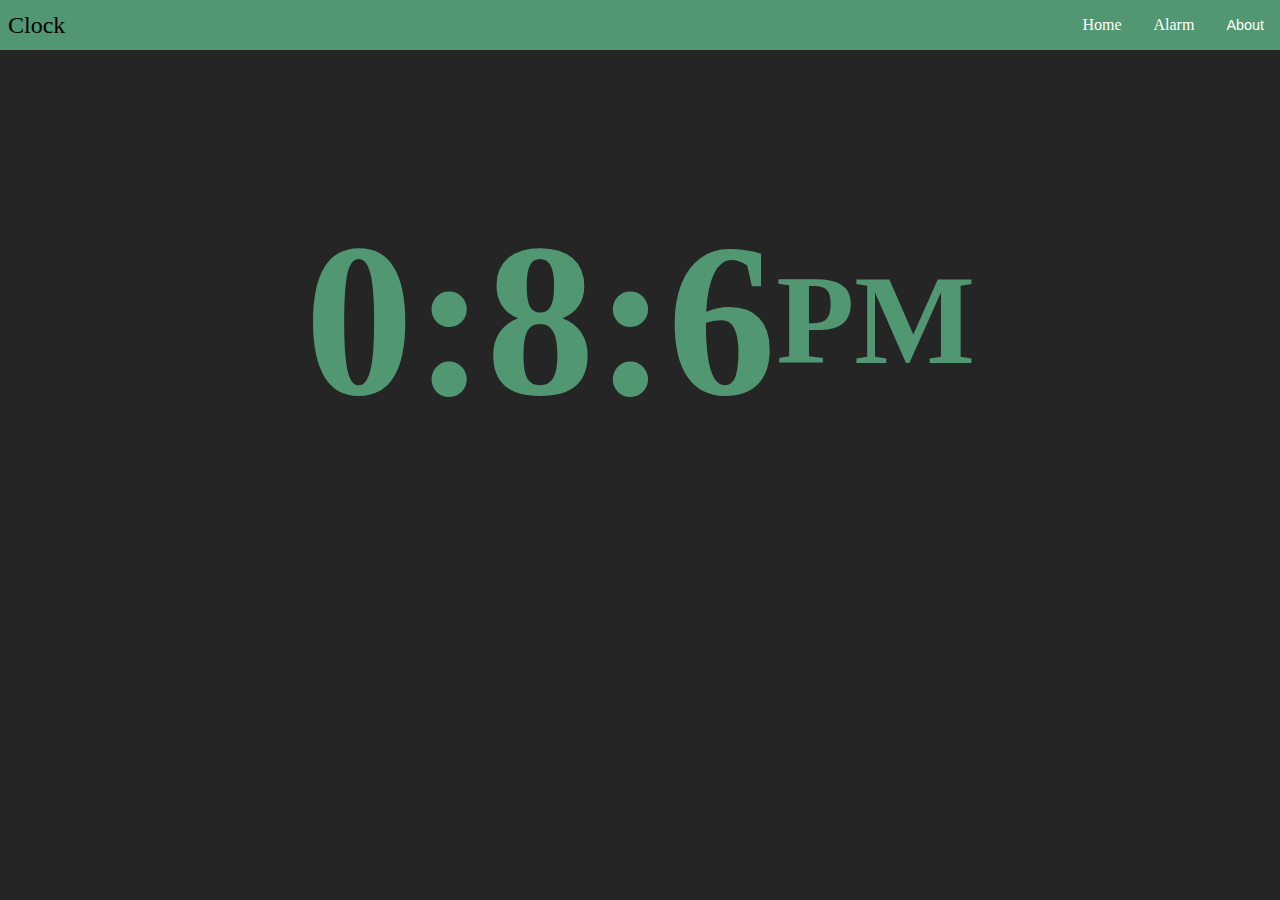
<file: index.html>
<!DOCTYPE html>
<html>
    <head>
  
      <meta name="viewport" content="width=device-width,initial-scale=1.0">
      <link rel="stylesheet" href="styles.css">
      <script src="script.js" defer></script>
      <title>Clock</title>
    </head>
    <body>
      <nav class="navbar">
        <div class="brand-title">Clock</div>
        <a href="#" class="toggle-button">
          <span class="bar"></span>
          <span class="bar"></span>
          <span class="bar"></span>
        </a>
        
        <dialog  class="modal" id="modal">
          <h2>Made by Ahnaf 	&#x1F496</h2>
          <button class="button close-button">Close</button>
        </dialog>
        


          <div class="navbar-links">
          <ul>
            <li><a href="index.html">Home</a></li>
            <li><a href="Alarm/alarm.html">Alarm</a></li>
            <button id="open-button" class="open-button">About</button>
          </ul>
        </div>
      </nav>



     <div class="divclock" id="divclock">
      <h1 id="clock" class="clock">00:00</h1>
      <h1 id="ampm" class="ampm"></h1>
     </div>
      



    </body>
</html>
</file>
<file: styles.css>
* {
  box-sizing: border-box;
}

dialog{
  border: none;
  border-radius: 5px;
  background-color: white;
  
}

button{
  background-color: #519872;
  border: none;
  color: white;
  cursor: pointer;
  font-size: .9rem;
  padding: 1rem;;
}

.open-button:hover{
background-color: white;
color: black;
}

.close-button{
  background-color: #519872;
  color: white;
  padding: 10px;
  border: none;
  border-radius: 5px;
  cursor: pointer;
  font-size: 16px;
}

body {
  margin: 0;
  padding: 0;
  background-color: #252525 ;
}

.navbar {
  display: flex;
  position: relative;
  justify-content: space-between;
  align-items: center;
  background-color: #519872;
  color: white;
}

.brand-title {
  font-size: 1.5rem;
  margin: .5rem;
  color: black;
}

.navbar-links {
  height: 100%;
}

.navbar-links ul {
  display: flex;
  margin: 0;
  padding: 0;
}

.navbar-links li {
  list-style: none;
}

.navbar-links li a {
  display: block;
  text-decoration: none;
  color: white;
  padding: 1rem;
}

.navbar-links li a:hover{
  color: black;
}

.navbar-links li:hover {
  background-color: rgb(255, 255, 255);
}

.toggle-button {
  position: absolute;
  top: .75rem;
  right: 1rem;
  display: none;
  flex-direction: column;
  justify-content: space-between;
  width: 30px;
  height: 21px;
}

.toggle-button .bar {
  height: 3px;
  width: 100%;
  background-color: white;
  border-radius: 10px;
}
.divclock{
  display: flex;
  justify-content: center;
  align-items: center;

}
.clock{
  font-size: 17vw;
  color: #519872;
 
}
.ampm{
  font-size: 10vw;
  color: #519872;
  

}

@media only screen and (max-width:640px) {
  .navbar {
      flex-direction: column;
      align-items: flex-start;
  }

  .toggle-button {
      display: flex;
  }

  .navbar-links {
      display: none;
      width: 100%;
  }

  .navbar-links ul {
      width: 100%;
      flex-direction: column;
  }

  .navbar-links ul li {
      text-align: center;
  }

  .navbar-links ul li a {
      padding: .5rem 1rem;
  }
button{
  padding: .5rem 1rem;
  font-size: .9rem;
}
  .navbar-links.active {
      display: flex;
  }
}

.clock{
 
  color: #519872;
  
}
</file>
